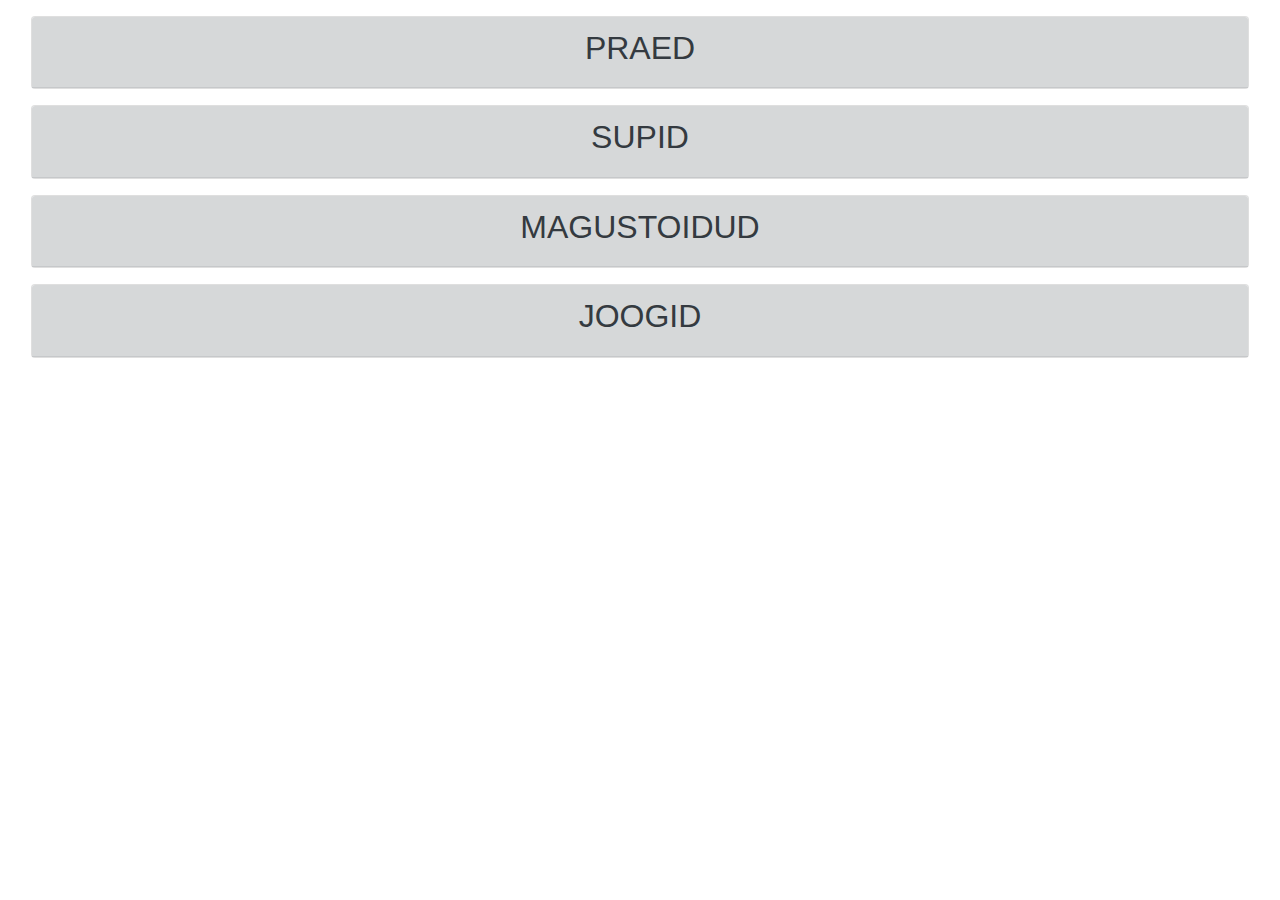
<file: menu/index.html>
<!DOCTYPE html>
<html lang="et">
<head>
    <meta charset="UTF-8">
    <meta name="viewport" content="width=device-width, initial-scale=1.0">
    <meta http-equiv="X-UA-Compatible" content="ie=edge">
    <title>Sookla menuu</title>
    <link rel="stylesheet" href="css/style.css">
    <link rel="stylesheet" href="https://stackpath.bootstrapcdn.com/bootstrap/4.2.1/css/bootstrap.min.css">
    <link rel="stylesheet" href="https://use.fontawesome.com/releases/v5.6.3/css/all.css" integrity="sha384-UHRtZLI+pbxtHCWp1t77Bi1L4ZtiqrqD80Kn4Z8NTSRyMA2Fd33n5dQ8lWUE00s/"
          crossorigin="anonymous">
</head>
<body>
<div class="container-fluid text-center">
    <div class="row">
        <div class="col">
            <div id="accordion">
                <div class="card m-3">
                    <div class="card-header alert-dark">
                        <a href="#praed" data-parent="#accordion" data-toggle="collapse" >
                            <h2 class="text-dark">PRAED <i class="fas fa-utensils"></i></h2>
                        </a>
                    </div>
                    <div id="praed" class="collapse">
                        <ul class="list-group">
                            <li class="list-group-item">
                                <p class="mb-0">Sealihapada ploomide ja aprikoosiga <br>
                                    <span class="small text-secondary">sealihapada, lisand, salat, leib</span><br>
                                    <span class="badge badge-info">2.65&euro;</span>
                                    <span class="badge badge-success">2.25&euro;</span>
                                </p>
                            </li>
                            <li class="list-group-item">
                                <p class="mb-0">Praetud kanakints <br>
                                    <span class="small text-secondary">praetud kana, lisand, salat, leib</span><br>
                                    <span class="badge badge-info">2.50&euro;</span>
                                    <span class="badge badge-success">2.13&euro;</span>
                                </p>
                            </li>
                            <li class="list-group-item">
                                <p class="mb-0">Hakklihakaste <br>
                                    <span class="small text-secondary">hakklihakaste, lisand, salat, leib</span><br>
                                    <span class="badge badge-info">2.45&euro;</span>
                                    <span class="badge badge-success">2.08&euro;</span>
                                </p>
                            </li>
                            <li class="list-group-item">
                                <p class="mb-0">Kartul, kaste, salat, leib <br>
                                    <span class="badge badge-info">1.38&euro;</span>
                                    <span class="badge badge-success">1.17&euro;</span>
                                </p>
                            </li>
                            <li class="list-group-item">
                                <p class="mb-0">Hakklihakaste 1/2<br>
                                    <span class="small text-secondary">hakklihakaste, lisand, salat, leib</span><br>
                                    <span class="badge badge-info">1.30&euro;</span>
                                    <span class="badge badge-success">1.11&euro;</span>
                                </p>
                            </li>
                        </ul>
                    </div>
                </div>
                <div class="card m-3">
                    <div class="card-header alert-dark">
                        <a href="#supid" data-parent="#accordion" data-toggle="collapse" >
                            <h2 class="text-dark">SUPID <i class="fas fa-utensil-spoon"></i></h2>
                        </a>
                    </div>
                    <div id="supid" class="collapse">
                        <ul class="list-group">
                            <li class="list-group-item">
                                <p class="mb-0">Rassolnik <br>
                                    <span class="small text-secondary">supp, hapukoor, leib</span><br>
                                    <span class="badge badge-info">1.10&euro;</span>
                                    <span class="badge badge-success">0.94&euro;</span>
                                </p>
                            </li>
                        </ul>
                    </div>
                </div>
                <div class="card m-3">
                    <div class="card-header alert-dark">
                        <a href="#magus" data-parent="#accordion" data-toggle="collapse" >
                            <h2 class="text-dark">MAGUSTOIDUD <i class="fas fa-cookie-bite"></i></h2>
                        </a>
                    </div>
                    <div id="magus" class="collapse">
                        <ul class="list-group">
                            <li class="list-group-item">
                                <p class="mb-0">Rosinakisell vahukoorega <br>
                                    <span class="badge badge-info">1.05&euro;</span>
                                    <span class="badge badge-success">0.90&euro;</span>
                                </p>
                            </li>
                        </ul>
                    </div>
                </div>
                <div class="card m-3">
                    <div class="card-header alert-dark">
                        <a href="#joogid" data-parent="#accordion" data-toggle="collapse" >
                            <h2 class="text-dark">JOOGID <i class="fas fa-glass-whiskey"></i></h2>
                        </a>
                    </div>
                    <div id="joogid" class="collapse">
                        <ul class="list-group">
                            <li class="list-group-item">
                                <p class="mb-0">Mahl <span class="badge badge-info">0.60&euro;</span></p>
                            </li>
                            <li class="list-group-item">
                                <p class="mb-0">Morss <span class="badge badge-info">0.25&euro;</span></p>
                            </li>
                            <li class="list-group-item">
                                <p class="mb-0">Piim <span class="badge badge-info">0.30&euro;</span></p>
                            </li>
                            <li class="list-group-item">
                                <p class="mb-0">Keefir <span class="badge badge-info">0.39&euro;</span></p>
                            </li>
                        </ul>
                    </div>
                </div>
            </div>
        </div>
    </div>
</div>
</body>
<!-- Optional JavaScript -->
<!-- jQuery first, then Popper.js, then Bootstrap JS -->
<script src="https://code.jquery.com/jquery-3.3.1.min.js" integrity="sha256-FgpCb/KJQlLNfOu91ta32o/NMZxltwRo8QtmkMRdAu8=" crossorigin="anonymous"></script>
<script src="https://cdnjs.cloudflare.com/ajax/libs/popper.js/1.14.3/umd/popper.min.js" integrity="sha384-ZMP7rVo3mIykV+2+9J3UJ46jBk0WLaUAdn689aCwoqbBJiSnjAK/l8WvCWPIPm49" crossorigin="anonymous"></script>
<script src="https://stackpath.bootstrapcdn.com/bootstrap/4.1.3/js/bootstrap.min.js" integrity="sha384-ChfqqxuZUCnJSK3+MXmPNIyE6ZbWh2IMqE241rYiqJxyMiZ6OW/JmZQ5stwEULTy" crossorigin="anonymous"></script>
<!--<script>-->
<!--$('.port-item').click(function () {-->
<!--$('.collapse').collapse('hide');-->
<!--});-->
<!--</script>-->
</html>
</file>
<file: menu/css/style.css>
a{
    text-decoration: none;
}
a:hover{
    text-decoration: none;
}
ul{
    list-style-type: none;
}
</file>
